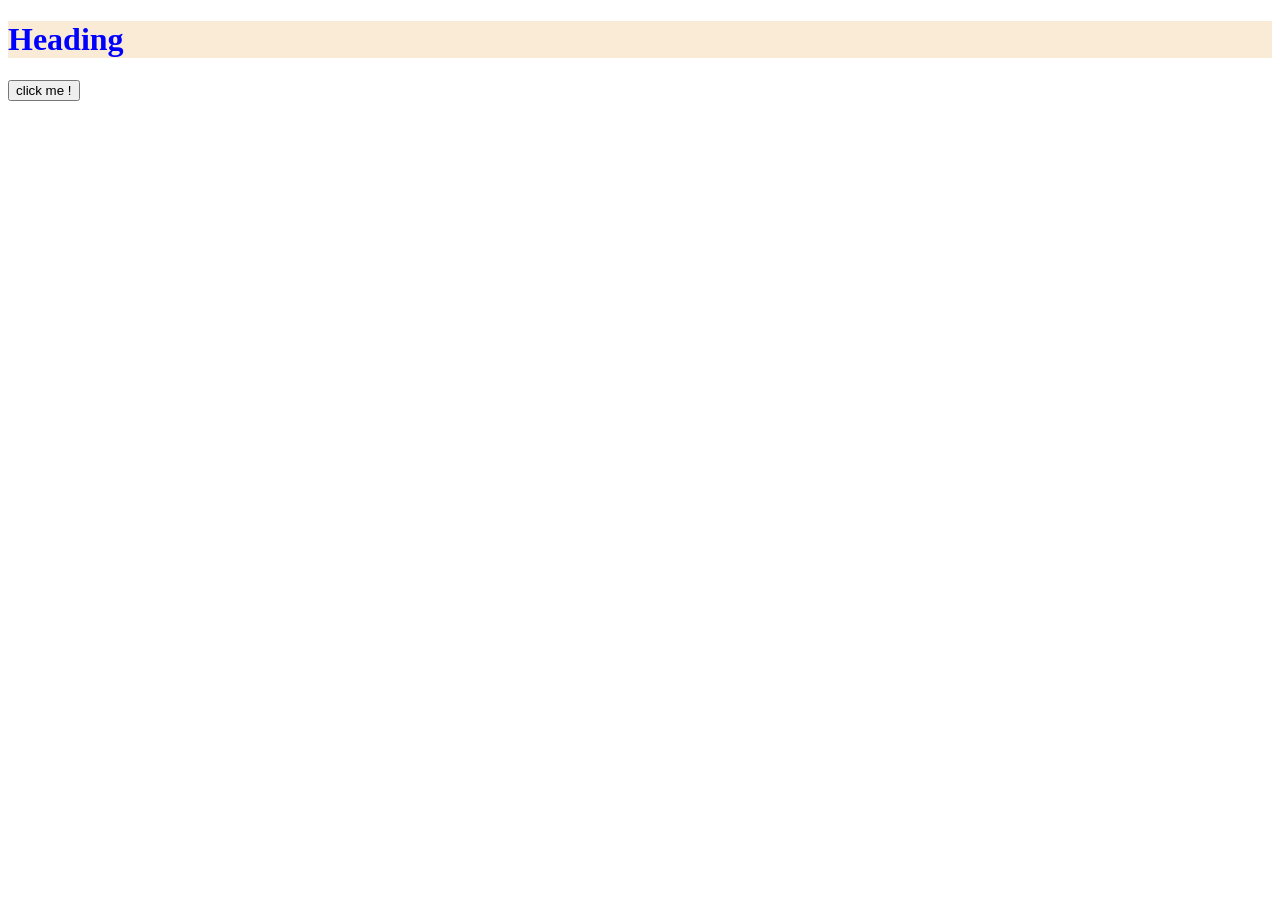
<file: DocumentObjectModel/index.html>
<!DOCTYPE html>
<html lang="en">
<head>
    <meta charset="UTF-8">
    <meta name="viewport" content="width=device-width, initial-scale=1.0">
    <title>Document</title>
   <link rel = "stylesheet" href = "style.css">
</head>
<body>
    <h1>Heading</h1>
    <button> click me !</button>
    <script src = "script.js"></script>
</body>
</html>
</file>
<file: DocumentObjectModel/style.css>
h1 {
    color: blue ;
    background-color: antiquewhite;
    }
</file>
